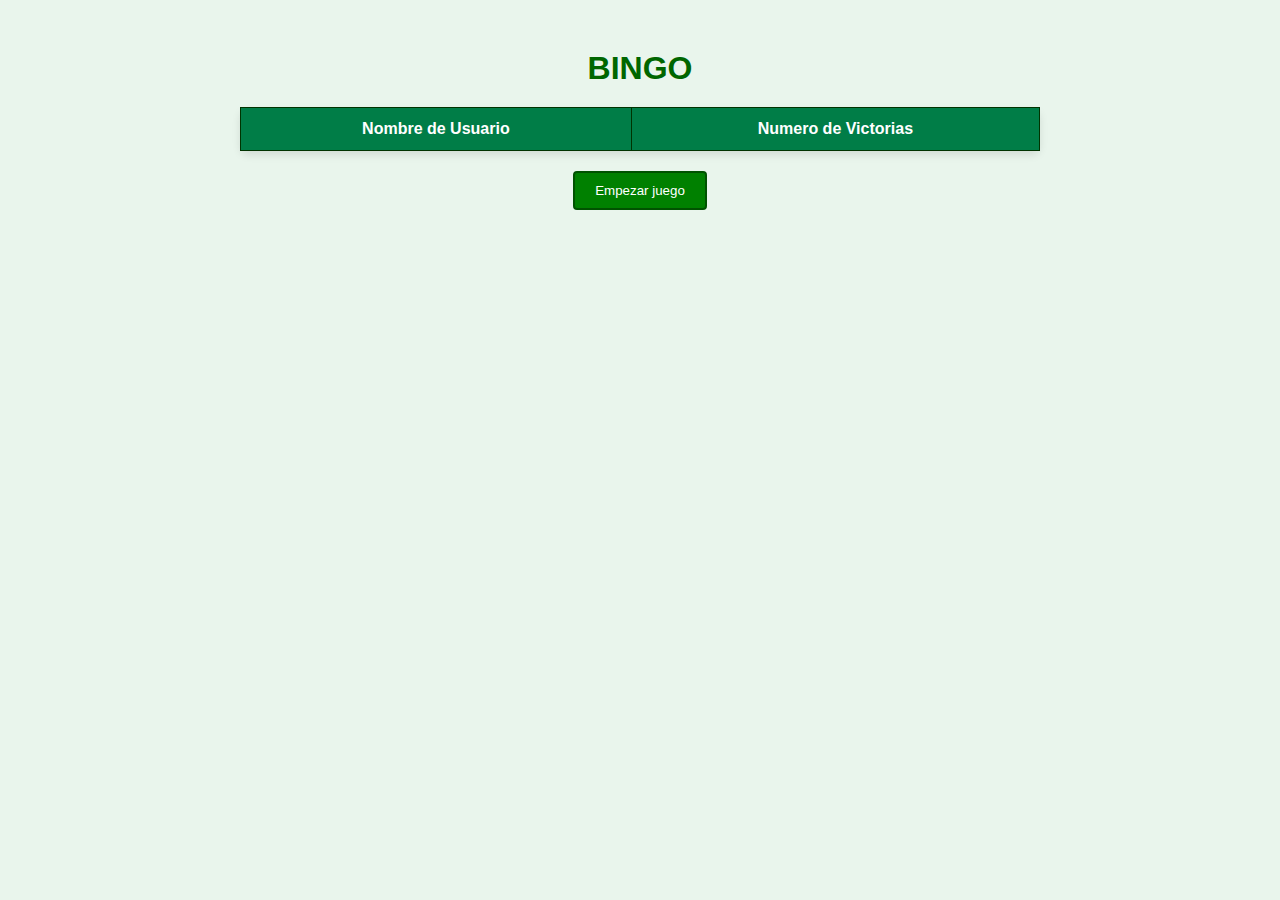
<file: index.html>
<!DOCTYPE html>
<html lang="en">
<head>
    <meta charset="UTF-8">
    <meta name="viewport" content="width=device-width, initial-scale=1.0">
    <title>Bingo</title>
    <link rel="stylesheet" href="main.css"/>

</head>
<body>
    <div class="container">
        <h1>BINGO</h1>
        <table>
          <thead>
            <tr>
              <th>Nombre de Usuario</th>
              <th>Numero de Victorias</th>
            </tr>
          </thead>
          <tbody></tbody>
        </table>
  
        <button
          id="btnIniciar"
          onclick="redirigir()">
          Empezar juego
        </button>
    </div>
    <script src="main.js"></script>
</body>
</html>
</file>
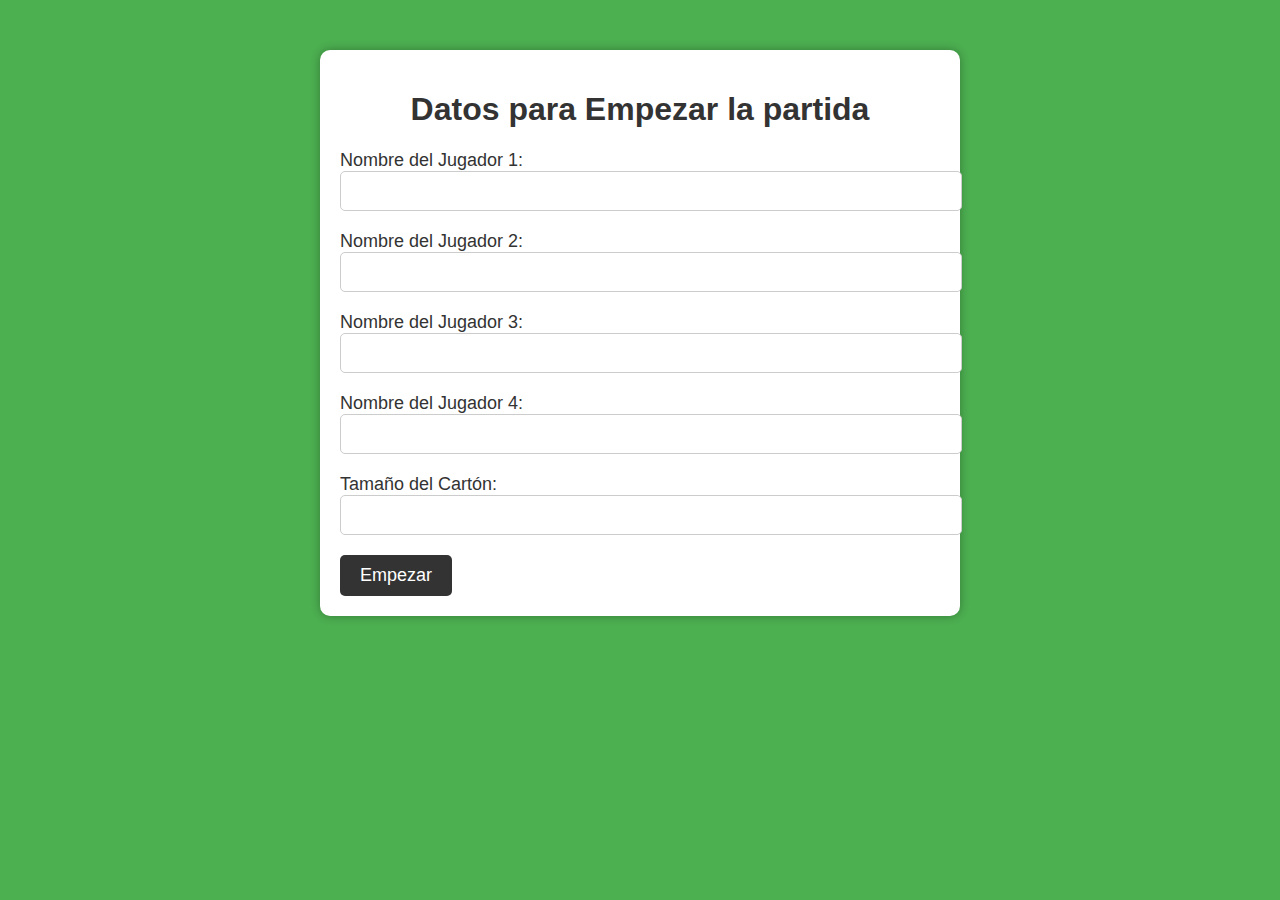
<file: form.html>
<!DOCTYPE html>
<html lang="en">
  <head>
    <meta charset="UTF-8" />
    <meta name="viewport" content="width=device-width, initial-scale=1.0" />
    <title>Datos</title>
    <link rel="stylesheet" href="styles_form.css"/>
  </head>
  <body>
    <div class="container">
      <h1>Datos para Empezar la partida</h1>
      <form id="form">
        <div class="form-group">
          <label>Nombre del Jugador 1:</label>
          <input type="text" id="jugador1" name="jugador1" required/>
        </div>
        <div class="form-group">
          <label>Nombre del Jugador 2:</label>
          <input type="text" id="jugador2" name="jugador2" required/>
        </div>
        <div class="form-group">
          <label>Nombre del Jugador 3:</label>
          <input type="text" id="jugador3" name="jugador3" required/>
        </div>
        <div class="form-group">
          <label>Nombre del Jugador 4:</label>
          <input type="text" id="jugador4" name="jugador4" required/>
        </div>
        <div class="form-group">
          <label>Tamaño del Cartón:</label>
          <input type="number" id="tamano" name="tamano" min="3" max="5" required/>
        </div>
        <button type="submit">Empezar</button>
      </form>
    </div>
    <script src="form.js"></script>
  </body>
</html>
</file>
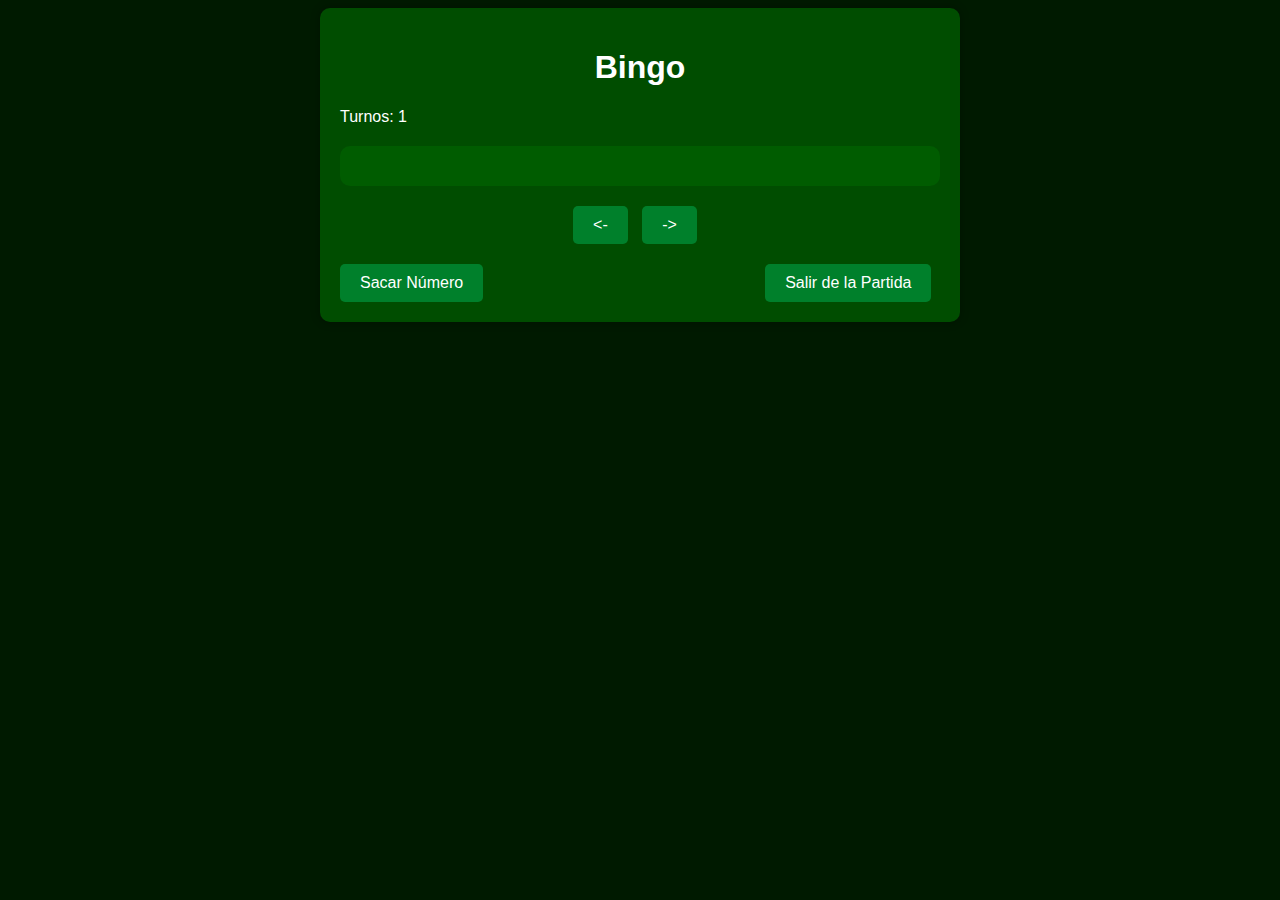
<file: juego.html>
<!DOCTYPE html>
<html lang="en">
  <head>
    <meta charset="UTF-8" />
    <meta name="viewport" content="width=device-width, initial-scale=1.0" />
    <title>Juego Iniciado</title>
    <link rel="stylesheet" href="styles_juego.css" />
  </head>
  <body>
    <div class="container">
      <h1>Bingo</h1>
      <div class="turnos">
        <p>Turnos: <span id="turnos"></span></p>
      </div>
      <h2><span id="jugador"></span></h2>
      <div id="carton" class="carton">
        
      </div>
      <div class="botones-nav">
        <button id="anterior" class="boton-nav" onclick="anterior()"><-</button>
        <button id="siguiente" class="boton-nav" onclick="siguiente()">-></button>
      </div>
      <div class="controles">
        <button id="sacar-numero" class="boton" onclick="mostrarNumero()">Sacar Número</button>
        <button id="salir" class="boton-salir" onclick="salir()">Salir de la Partida</button>
      </div>
    </div>
    <div id="popUp" class="popup">
      <p>Número: <span id="numero"></span></p>
      <button onclick="cerrarPopUp();Actual()">Listo</button>
    </div>
    <script src="functions.js"></script>
  </body>
</html>
</file>
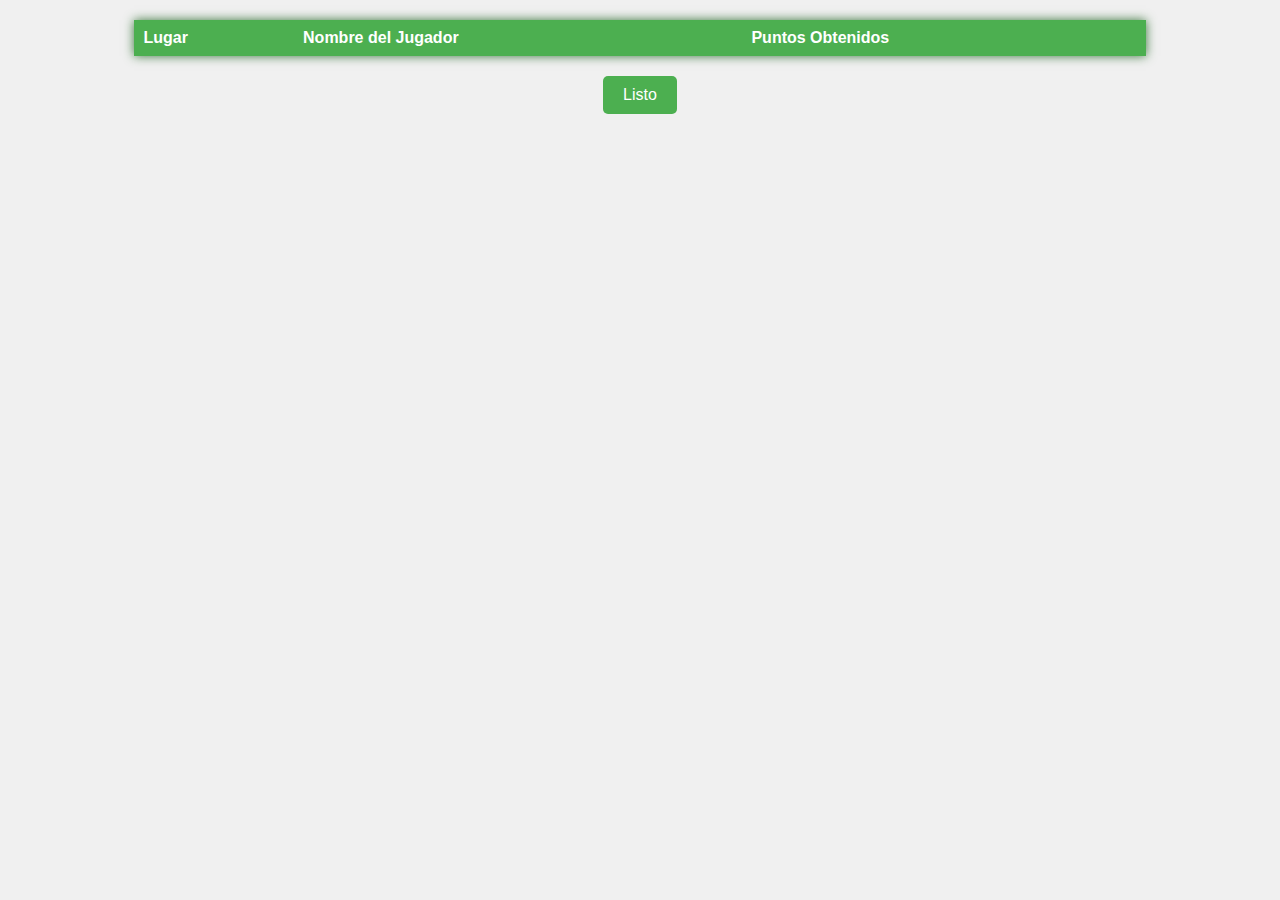
<file: result.html>
<!DOCTYPE html>
<html lang="en">
  <head>
    <meta charset="UTF-8" />
    <meta name="viewport" content="width=device-width, initial-scale=1.0" />
    <title>Resultados</title>
    <link rel="stylesheet" href="styles_result.css" />
  </head>
  <body>
    <table id="tablaJugadores">
      <thead>
        <tr>
          <th>Lugar</th>
          <th>Nombre del Jugador</th>
          <th>Puntos Obtenidos</th>
        </tr>
      </thead>
      <tbody></tbody>
    </table>
    <div class="boton-contenedor">
      <button id="btnListo" onclick="guardar()">Listo</button>
    </div>
    <script src="result.js"></script>
  </body>
</html>
</file>
<file: main.css>
body {
  font-family: Arial, sans-serif;
  background-color: #e9f5ec;
  color: #004d00; 
  margin: 0;
  padding: 0;
}

.container {
  max-width: 800px;
  margin: 50px auto;
}

h1 {
  text-align: center;
  margin-bottom: 20px;
  color: #006600; 
}

table {
  width: 100%;
  border-collapse: collapse;
  margin-bottom: 20px;
  background-color: #4caf50;
  color: #ffffff; 
  border-radius: 8px;
  box-shadow: 0 4px 8px rgba(0, 0, 0, 0.1);
  border: 2px solid #003300;
}

table,
th,
td {
  border: 1px solid #003300;
  padding: 12px;
  text-align: center;
}

th {
  background-color: #007d47;
  color: #ffffff;
}

td:hover {
  background-color: rgba(255, 255, 255, 0.2);
}

button {
  height: 80%;
  display: block;
  margin: 0 auto;
  padding: 10px 20px;
  background-color: #008000;
  color: white;
  border: 2px solid #005200;
  border-radius: 4px;
  cursor: pointer;
}
</file>
<file: styles_form.css>
body {
    font-family: Arial, sans-serif;
    background-color: #4CAF50;
    margin: 0;
    padding: 0;
}

.container {
    align-items: center;
    max-width: 600px;
    margin: 50px auto;
    background-color: #fff;
    padding: 20px;
    border-radius: 10px;
    box-shadow: 0 0 10px rgba(0, 0, 0, 0.3);
}

h1 {
    text-align: center;
    color: #333;
}

.form-group {
    margin-bottom: 20px;
}

label {
    display: block;
    font-size: 18px;
    color: #333;
}

input[type="text"],
input[type="number"] {
    width: 100%;
    padding: 10px;
    font-size: 16px;
    border: 1px solid #ccc;
    border-radius: 5px;
}

button {
    padding: 10px 20px;
    background-color: #333;
    color: #fff;
    font-size: 18px;
    border: none;
    border-radius: 5px;
    cursor: pointer;
    transition: background-color 0.3s ease;
}

button:hover {
    background-color: #555;
}
</file>
<file: styles_juego.css>
body {
  font-family: Arial, sans-serif;
  background-color: #001a00;
  color: #fff;
}

.container {
  max-width: 600px;
  margin: 0 auto;
  padding: 20px;
  background-color: #004d00;
  border-radius: 10px;
  box-shadow: 0 0 10px rgba(0, 0, 0, 0.3);
}

h1 {
  text-align: center;
}

h2 {
  text-align: center;
  font-size: 24px;
  margin-bottom: 20px;
}

.turnos {
  margin-bottom: 20px;
}

.carton {
  display: flex;
  flex-direction: column;
  align-items: center;
  background-color: #005c00;
  padding: 20px;
  border-radius: 10px;
  margin-bottom: 20px;
}

.botones-nav {
  text-align: center;
  margin-bottom: 20px;
}

.boton-nav {
  background-color: #00802b;
  color: #fff;
  border: none;
  padding: 10px 20px;
  font-size: 16px;
  cursor: pointer;
  border-radius: 5px;
  margin-right: 10px;
}

.boton-salir {
  float: right;
  background-color: #00802b;
  color: #fff;
  border: none;
  padding: 10px 20px;
  font-size: 16px;
  cursor: pointer;
  border-radius: 5px;
  margin-left: 17rem;
}

.controles {
  display: flex;
  flex-direction: row;
  align-items: center;
  text-align: center;
}

.boton {
  background-color: #00802b;
  color: #fff;
  border: none;
  padding: 10px 20px;
  font-size: 16px;
  cursor: pointer;
  border-radius: 5px;
  margin-right: 10px;
}

.boton:hover {
  background-color: #005c00;
}

td {
  padding: 10px;
  margin: 5px;
  border: 2px solid #008000;
  background-color: #dcedc8;
  color: #006400;
}

.popup {
  display: none;
  position: fixed;
  top: 50%;
  left: 50%;
  transform: translate(-50%, -50%);
  background-color: #dcedc8;
  padding: 20px;
  border: 2px solid #008000;
  z-index: 9999;
}

.popup p{
    color: black;
}

.popup button{
    background-color: #00802b;
    color: #fff;
    border: none;
    padding: 10px 20px;
    font-size: 16px;
    cursor: pointer;
    border-radius: 5px;
    margin-right: 10px;
}
</file>
<file: styles_result.css>
body {
  font-family: 'Arial', sans-serif;
  background-color: #f0f0f0;
}

table {
  width: 80%;
  margin: 20px auto;
  border-collapse: collapse;
  background-color: #e6ffe6;
  box-shadow: 0 0 10px #3c763d;
}

table th, table td {
  text-align: left;
  padding: 8px;
  border: 1px solid #4caf50;
}

table th {
  background-color: #4caf50;
  color: white;
}

table tr:nth-child(odd) {
  background-color: #ccffcc;
}

table tr:hover {
  background-color: #b2ffb2;
}

.boton-contenedor {
  text-align: center;
  margin-top: 20px;
}

#btnListo {
  padding: 10px 20px;
  font-size: 16px;
  background-color: #4caf50;
  color: white;
  border: none;
  border-radius: 5px;
  cursor: pointer;
  transition: background-color 0.3s;
}

#btnListo:hover {
  background-color: #367c39;
}
</file>
